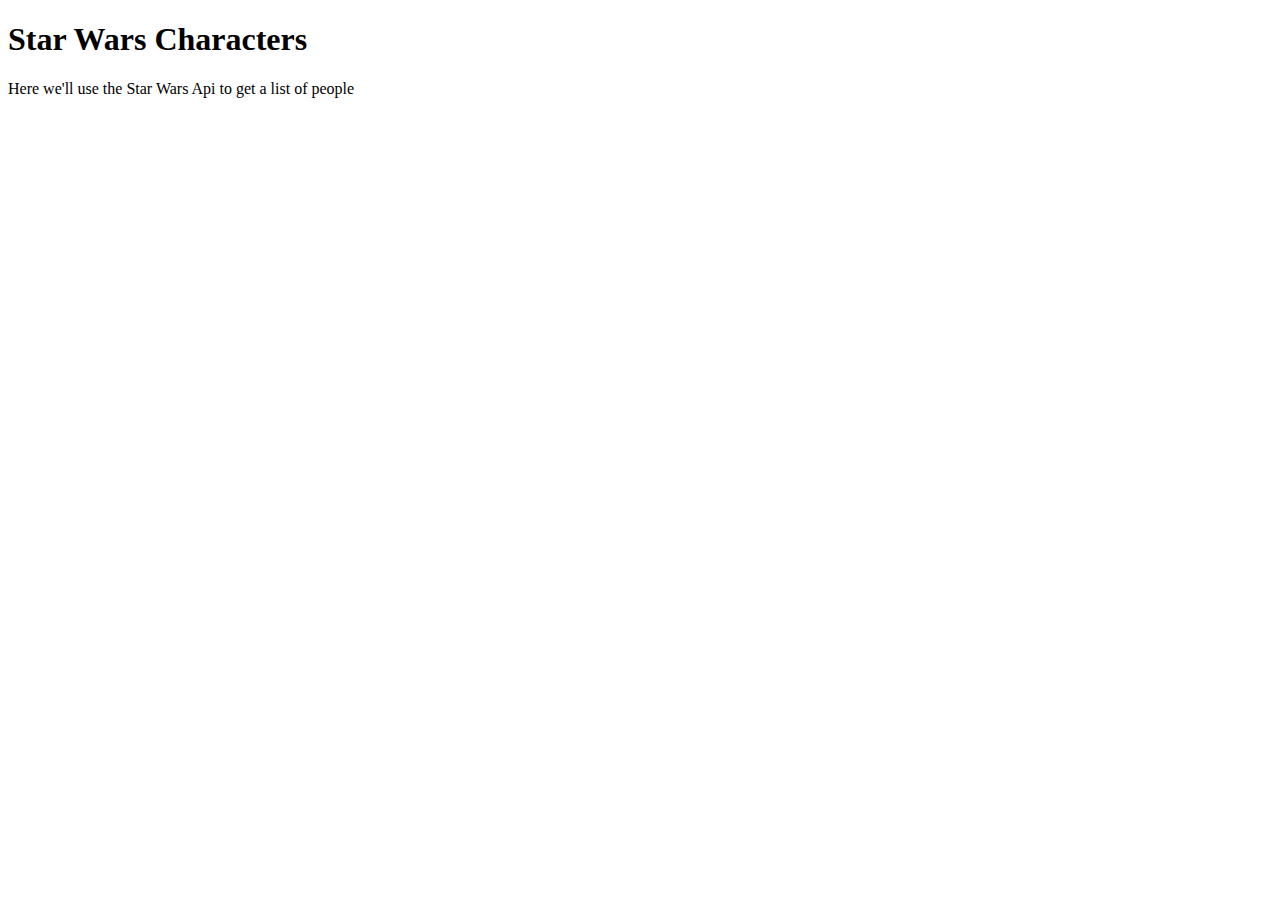
<file: 3-Fetch/01-Star-Wars/index.html>
<!DOCTYPE html>
<html lang="en">
<head>
    <meta charset="UTF-8">
    <meta name="viewport" content="width=device-width, initial-scale=1.0">
    <meta http-equiv="X-UA-Compatible" content="ie=edge">

    <title>Star Wars People</title>
    <h1>Star Wars Characters</h1>
        <p>Here we'll use the Star Wars Api to get a list of people</p>

        <ul>
            <!--The JavaScript will load items here-->

        </ul>

        <script src="star-wars-scripts.js"></script>
</head>

<body>
    
</body>
</html>
</file>
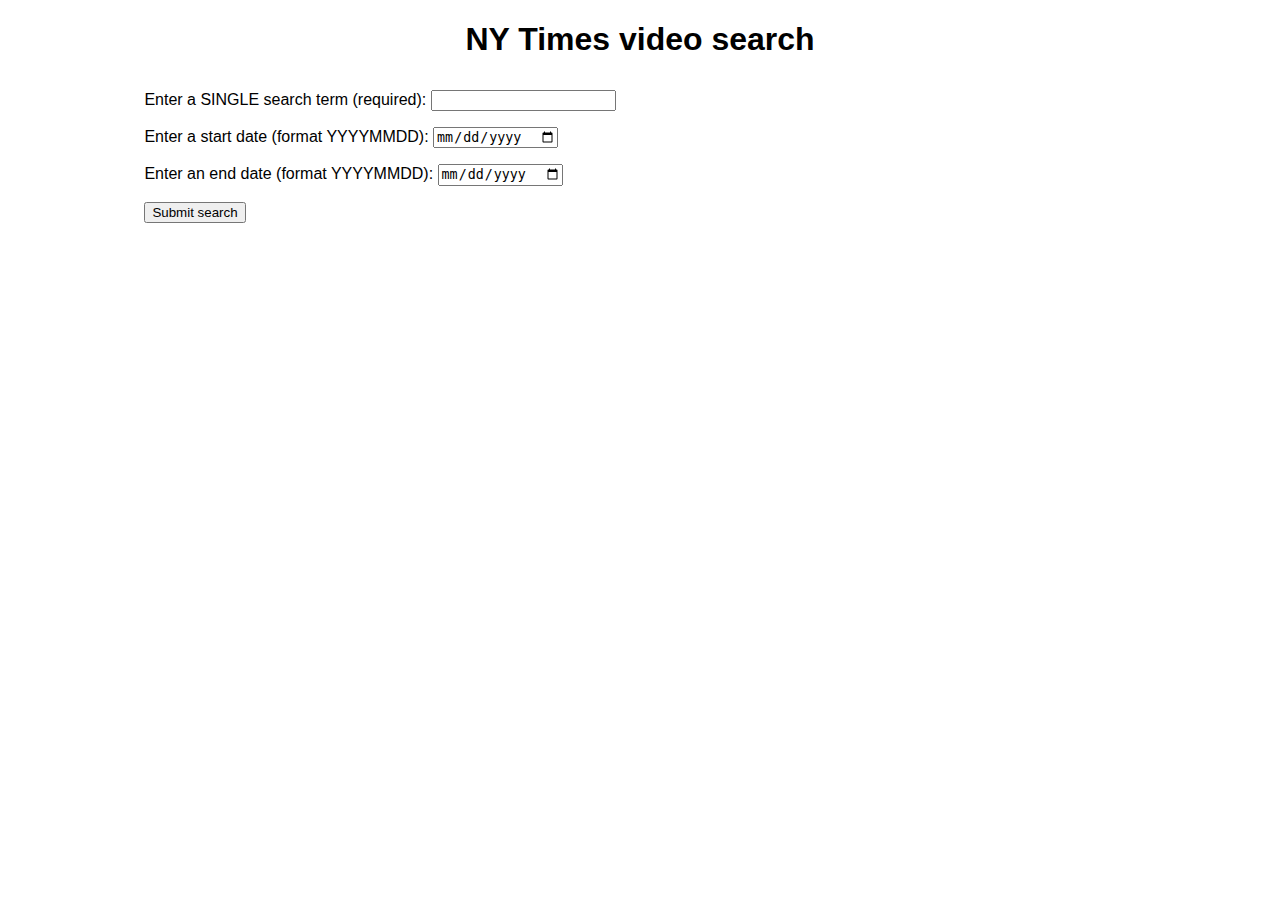
<file: 4-Apps/01-New-York-Times/index.html>
<!DOCTYPE html>
<html lang="en">
<head>
    <meta charset="UTF-8">
    <meta name="viewport" content="width=device-width, initial-scale=1.0">
    <meta http-equiv="X-UA-Compatible" content="ie=edge">
    <title>NY Times API example</title>
    <link href="nyt.css" rel="stylesheet">
</head>
<body>
    <h1> NY Times video search</h1>

    <div class="wrapper">
        <div class="controls">
            <!--Search Form-->
            <form>
                <p>
                    <label for="search">Enter a SINGLE search term (required): </label>
                    <input type-"text" id="search" class="search" required>
                </p>
                <p>
                    <label for="start-date">Enter a start date (format YYYYMMDD): </label>
                    <input type="date" id="start-date" class="start-date" pattern="[0-9]{8}">
                </p>
                <p>
                    <label for="end-date">Enter an end date (format YYYYMMDD): </label>
                    <input type="date" id="end-date" class="end-date" pattern="[0-9]{8}">
                </p>
                <p>
                    <button class="submit">Submit search</button>
                </p>
            </form>
        </div>
        <!--Results Section-->
        <div class="results">
            <!--Results Navigation-->
            <nav>
                <button class="prev">Previous 10</button>
                <button class="next">Next 10</button>
            </nav>
            <!--Results From Request-->
            <section>

            </section>
        </div>
    </div>
    <script type="text/javascript" src="nyt.js"></script>
</body>
</html>
</file>
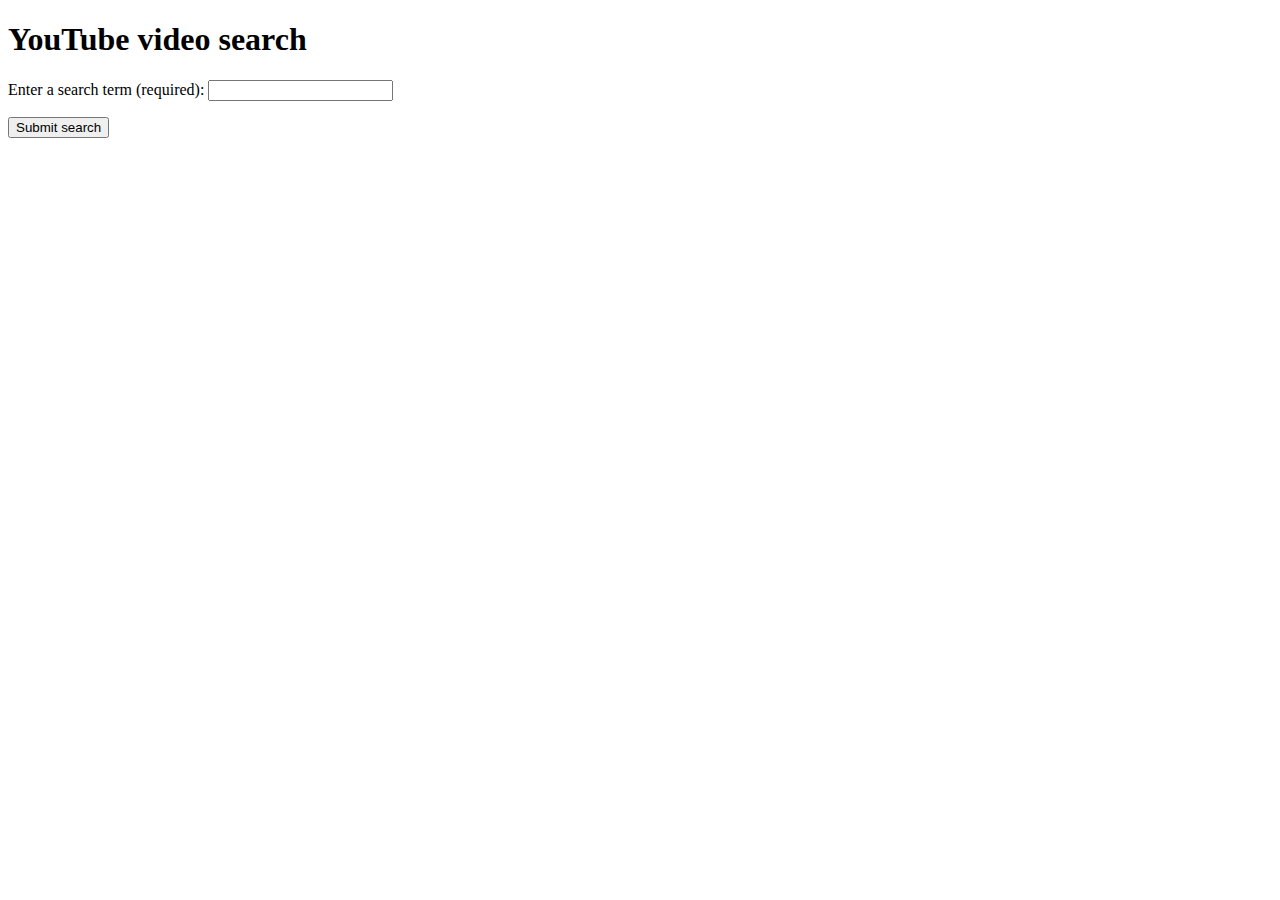
<file: 4-Apps/02-YouTube/index.html>
<!DOCTYPE html>
<html lang="en">

<head>
    <meta charset="UTF-8">
    <meta name="viewport" content="width=device-width, initial-scale=1.0">
    <meta http-equiv="X-UA-Compatible" content="ie=edge">
    <title>YouTube APIs example</title>
</head>

<body>
    <h1>YouTube video search</h1>

    <div class="wrapper">

        <div class="controls">
            <form>
                <p>
                    <label for="search">Enter a search term (required):</label>
                    <input type="text" id="search" class=:"search" required>
                </p>
                <p>
                    <button class="submit">Submit search</button>
                </p>
            </form>
        </div>

        <div class="results">
            <section>

            </section>
        </div>
    </div>

    <script src="https://apis.google.com/js/client.js" type="text/javascript"></script>
    <script src="https://www.youtube.com/iframe_api" type="text/javascript"></script>
    <script type="text/javascript" src="youtube.js"></script>
</body>

</html>
</file>
<file: 4-Apps/01-New-York-Times/nyt.css>
body {
    font-family: sans-serif;
}

.wrapper {            
    width: 80%;
    margin: 0 auto;
    display: flex;
}

.controls, .results {
    flex: 1;
    padding: 10px;
}

form p:nth-of-type(1) {
    margin-top: 0;
}

h1 {
    text-align: center;
}

h2 {
    font-size: 20px;
}

article p {
    font-size: 14px;
    line-height: 2;
}

article:p:nth-of-type(2) {
    font-size: 14px;
    line-height: 2;
}

nav {
    margin-bottom: 50px;
}

.prev {
    float: left;
}
.next {
    float: right;
}

article {
    padding: 10px;
    margin-bottom: 20px;
    background-color: #ddd;
    border: 1px solid #ccc;
}

img {
    float: right;
    margin-left: 20px;
    max-width: 200px;
}

.clearfix {
    clear: both;
}

span {
    background-color: #ccc;
    padding: 5px;
    margin: 5px;
}
</file>
